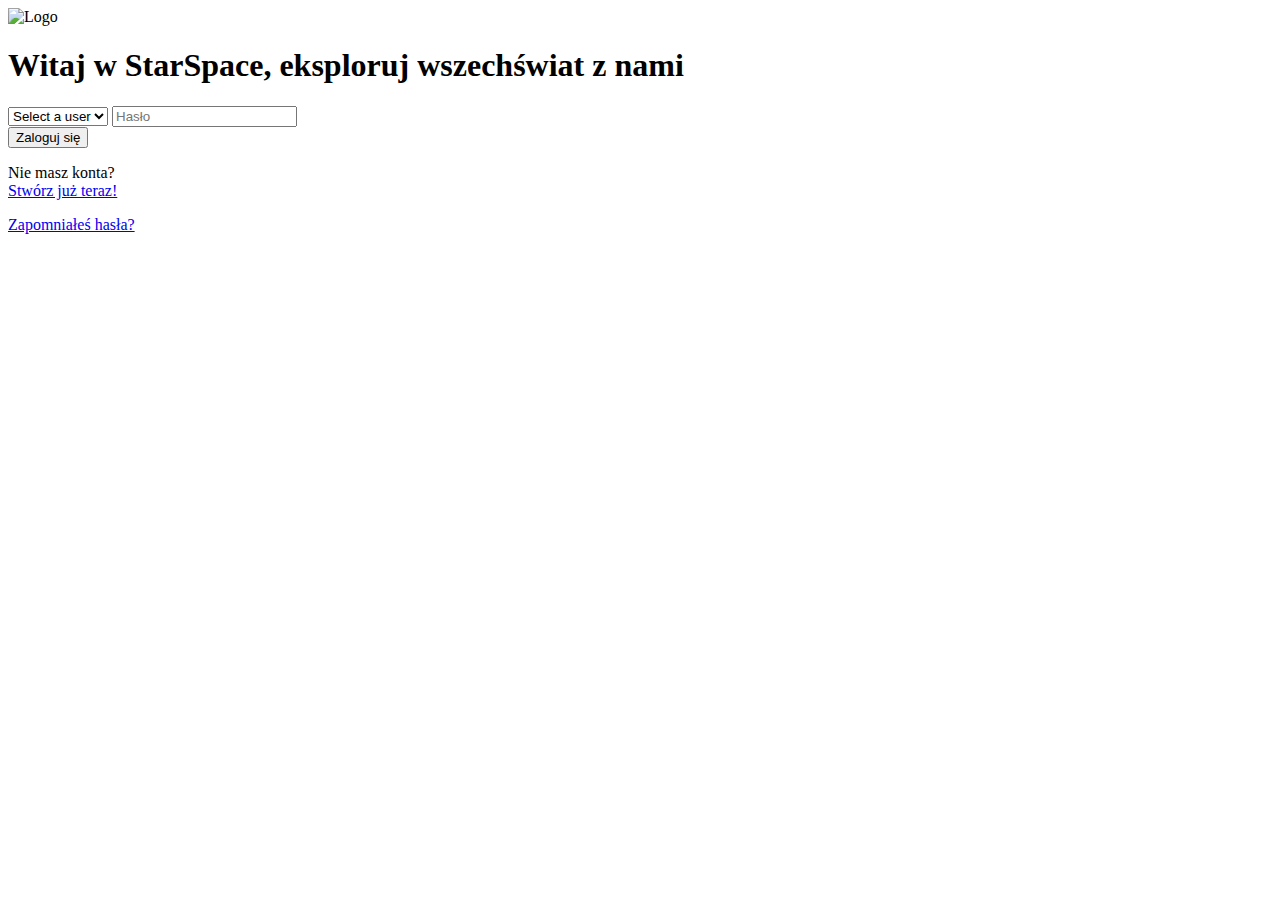
<file: src/main/resources/templates/index.html>
<!DOCTYPE html>
<html lang="en" xmlns:th="http://www.thymeleaf.org">
<head>
    <meta charset="UTF-8">
    <link rel="stylesheet" type="text/css" th:href="@{/css/logIn-format.css}"/>
    <meta http-equiv="X-UA-Compatible" content="IE=edge"/>
    <meta name="viewport" content="width=device-width, initial-scale=1.0">
    <link rel="icon" href="ikona.ico" type="image/x-icon">
    <title>Log in</title>
</head>
<body>
<div id="logIn" class="shadow rounded">
    <div class="logo-container">
        <img th:src="@{/images/logoNew.png}" alt="Logo">
    </div>
    <h1 class="welcome-message">Witaj w StarSpace, eksploruj wszechświat z nami</h1>
    <div class="user-selection">
        <form th:action="@{/login}" method="post" id="loginForm">
            <div class="input-group">
                <select id="userSelect" name="username" class="shadow rounded common-style">
                    <option value="" disabled selected>Select a user</option>
                    <option th:each="user : ${users}" th:value="${user.id}" th:text="${user.userName}"></option>
                </select>
                <input type="password" id="password" name="password" placeholder="Hasło" class="shadow rounded common-style password-input">
            </div>
            <input type="hidden" id="userId" name="userId">
            <div class="button-container">
                <input type="submit" value="Zaloguj się" class="shadow rounded">
                <p>Nie masz konta?<br><a href="create">Stwórz już teraz!</a></p>
            </div>
            <a href="forgot-password">Zapomniałeś hasła?</a>
        </form>
    </div>
</div>
</body>
<script>
    document.getElementById('userSelect').addEventListener('change', function () {
        var selectedUserId = this.value;
        document.getElementById('userId').value = selectedUserId;
        document.getElementById('loginForm').submit();
    });
</script>
</html>
</file>
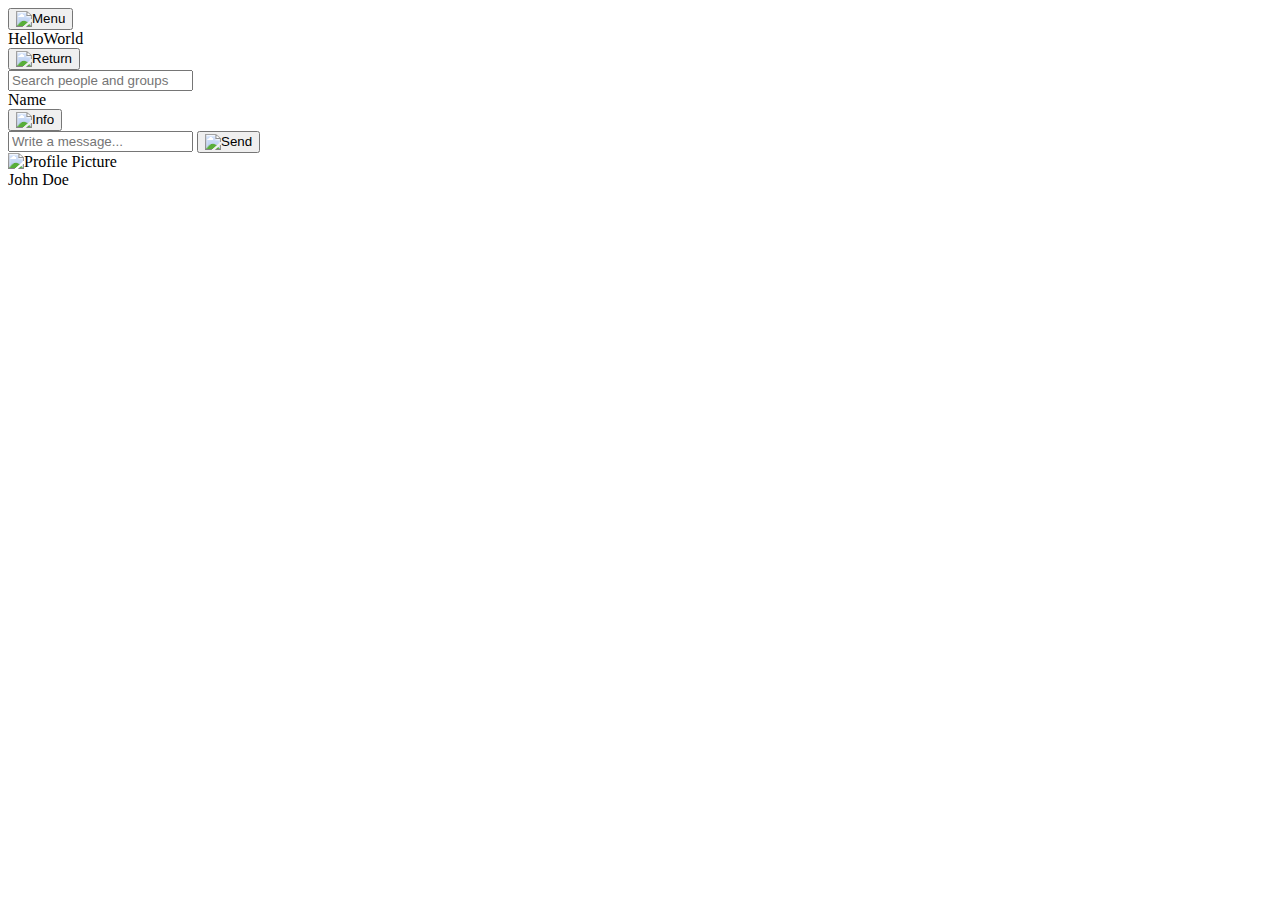
<file: src/main/resources/templates/chat.html>
<!DOCTYPE html>
<html lang="en" xmlns:th="http://www.thymeleaf.org">
<head>
    <meta charset="UTF-8">
    <link rel="stylesheet" type="text/css" th:href="@{/css/chat-format.css}"/>
    <meta http-equiv="X-UA-Compatible" content="IE=edge"/>
    <meta name="viewport" content="width=device-width, initial-scale=1.0">
    <title>Chat</title>
</head>
<body>
<div class="container">
    <div class="sidebar">
        <div class="header">
            <div class="settings-icon">
                <button id="btn" class="icon-button">
                    <img th:src="@{/images/hamburger-icon.png}" alt="Menu"/>
                </button>
            </div>
            <div class="title">HelloWorld</div>
            <div class="return-icon">
                <a th:href="@{/home(userId=${userId})}">
                    <button class="icon-button">
                        <img th:src="@{/images/return-icon.png}" alt="Return"/>
                    </button>
                </a>
            </div>
        </div>
        <div class="search">
            <input type="text" placeholder="Search people and groups"/>
        </div>
        <div class="contacts">
            <input type="hidden" id="userId" value="">
            <div th:each="chat : ${chat}">
                <a th:href="@{/chat(userId=${userId}, chatId=${chat.id})}" class="contact">
                    <div class="contact-info">
                        <div class="contact-name" th:text="${chat.chatName}"></div>
                    </div>
                </a>
            </div>
        </div>
    </div>
    <div class="chat">
        <div class="chat-header">
            <div class="chat-title">Name</div>
            <div class="chat-icons">
                <div class="info-icon">
                    <button class="icon-button">
                        <img th:src="@{/images/info-icon.png}" alt="Info"/>
                    </button>
                </div>
            </div>
        </div>
        <div class="messages" id="messages">
            <!-- Messages will be dynamically appended here -->
        </div>
        <div class="message-input">
            <input type="text" id="messageInput" placeholder="Write a message..."/>
            <button class="send-button" id="sendButton" onclick="sendMessage()">
                <img th:src="@{/images/send-button.png}" alt="Send"/>
            </button>
        </div>
    </div>
    <div class="profile-container">
        <div class="profile-container">
            <img th:src="@{/images/profile-stock.jpg}" alt="Profile Picture" class="profile-picture">
            <div class="user-name">John Doe</div>
        </div>
    </div>
</div>
<script th:src="@{/js/chat-page.js}"></script>
</body>
</html>
</file>
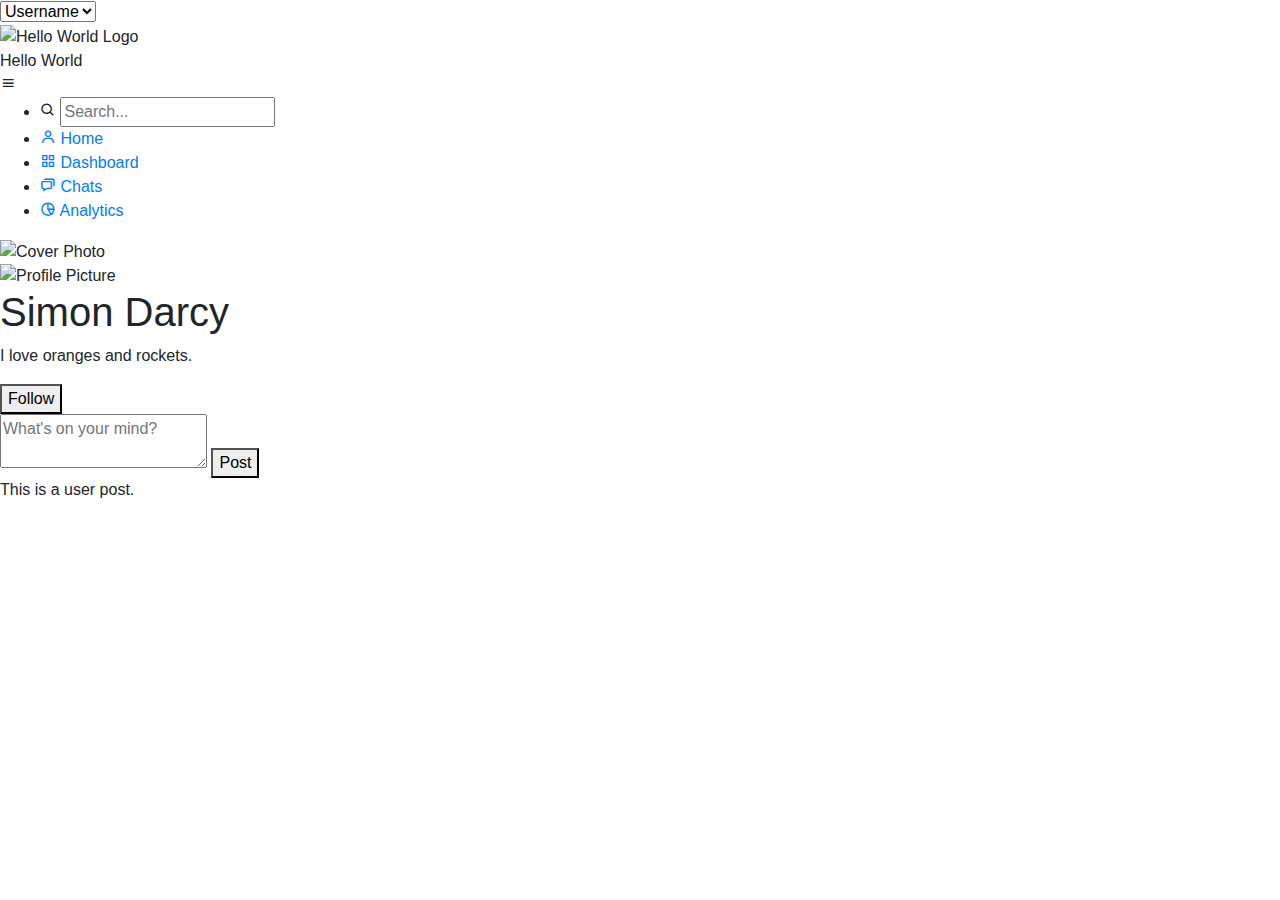
<file: src/main/resources/templates/userProfile.html>
<!DOCTYPE html>
<html xmlns:th="http://www.thymeleaf.org">
<head>
    <meta charset="UTF-8">
    <meta name="viewport" content="width=device-width, initial-scale=1.0">
    <link href="https://stackpath.bootstrapcdn.com/bootstrap/4.5.2/css/bootstrap.min.css" rel="stylesheet">
    <link href="https://cdn.jsdelivr.net/npm/bootstrap@5.3.0-alpha1/dist/css/bootstrap.min.css" rel="stylesheet" integrity="sha384-P7n/WJwX5fzlCFOW4Zs4J3wV9HRFyjOV+JbRPyjZzP9c+8KLs4+tsZcOmi/lJr5B" crossorigin="anonymous">
    <link href='https://unpkg.com/boxicons@2.1.4/css/boxicons.min.css' rel='stylesheet'>
    <title>Profile Page</title>
    <link rel="stylesheet" th:href="@{/css/userProfile-format.css}">
    <link rel="stylesheet" th:href="@{/css/side-nav-bar.css}">
</head>
<header>
    <div class="user-info">
        <form th:action="@{/}" method="get">
            <select name="userId" onchange="this.form.submit()">
                <option th:each="user : ${users}" th:value="${user.id}" th:text="${user.username}"
                        th:selected="${user.id} == ${currentUser?.id}">Username</option>
            </select>
        </form>
    </div>
</header>
<body>
<div class="sidebar">
    <div class="logo_details">
        <img th:src="@{/images/logoNew.png}" alt="Hello World Logo" class="logo-image">
        <div class="logo_name">Hello World</div>
        <i class="bx bx-menu" id="btn"></i>
    </div>
    <ul class="nav-list">
        <li>
            <i class="bx bx-search"></i>
            <input type="text" placeholder="Search...">
            <span class="tooltip">Search</span>
        </li>
        <li>
            <a href="/home">
                <i class="bx bx-user"></i>
                <span class="link_name">Home</span>
            </a>
            <span class="tooltip">Home</span>
        </li>
        <li>
            <a href="/login">
                <i class="bx bx-grid-alt"></i>
                <span class="link_name">Dashboard</span>
            </a>
            <span class="tooltip">Dashboard</span>
        </li>
        <li>
            <a href="/chat">
                <i class="bx bx-chat"></i>
                <span class="link_name">Chats</span>
            </a>
            <span class="tooltip">Chats</span>
        </li>
        <li>
            <a href="#">
                <i class="bx bx-pie-chart-alt-2"></i>
                <span class="link_name">Analytics</span>
            </a>
            <span class="tooltip">Analytics</span>
        </li>
    </ul>
</div>
<div class="profile-section">
    <div class="profile-header">
        <img th:src="@{/images/cover-stock.jpeg}" alt="Cover Photo" class="cover-photo">
        <div class="profile-info">
            <div class="profile-picture-container">
                <img th:src="@{/images/profile-stock.jpg}" alt="Profile Picture" class="profile-picture">
            </div>
            <div class="user-info-container">
                <h1>Simon Darcy</h1>
                <p>I love oranges and rockets.</p>
                <button class="follow-button">Follow</button>
            </div>
        </div>
    </div>
    <div class="post-section">
        <div class="add-post">
            <textarea placeholder="What's on your mind?"></textarea>
            <button class="post-button">Post</button>
        </div>
        <div class="user-posts">
            <div class="post">
                <p>This is a user post.</p>
            </div>
        </div>
    </div>
</div>
<script src="https://code.jquery.com/jquery-3.5.1.slim.min.js"></script>
<script src="https://cdn.jsdelivr.net/npm/@popperjs/core@2.5.4/dist/umd/popper.min.js"></script>
<script src="https://stackpath.bootstrapcdn.com/bootstrap/4.5.2/js/bootstrap.min.js"></script>
<script th:src="@{/js/side-nav-bar.js}"></script>
</body>
</html>
</file>
